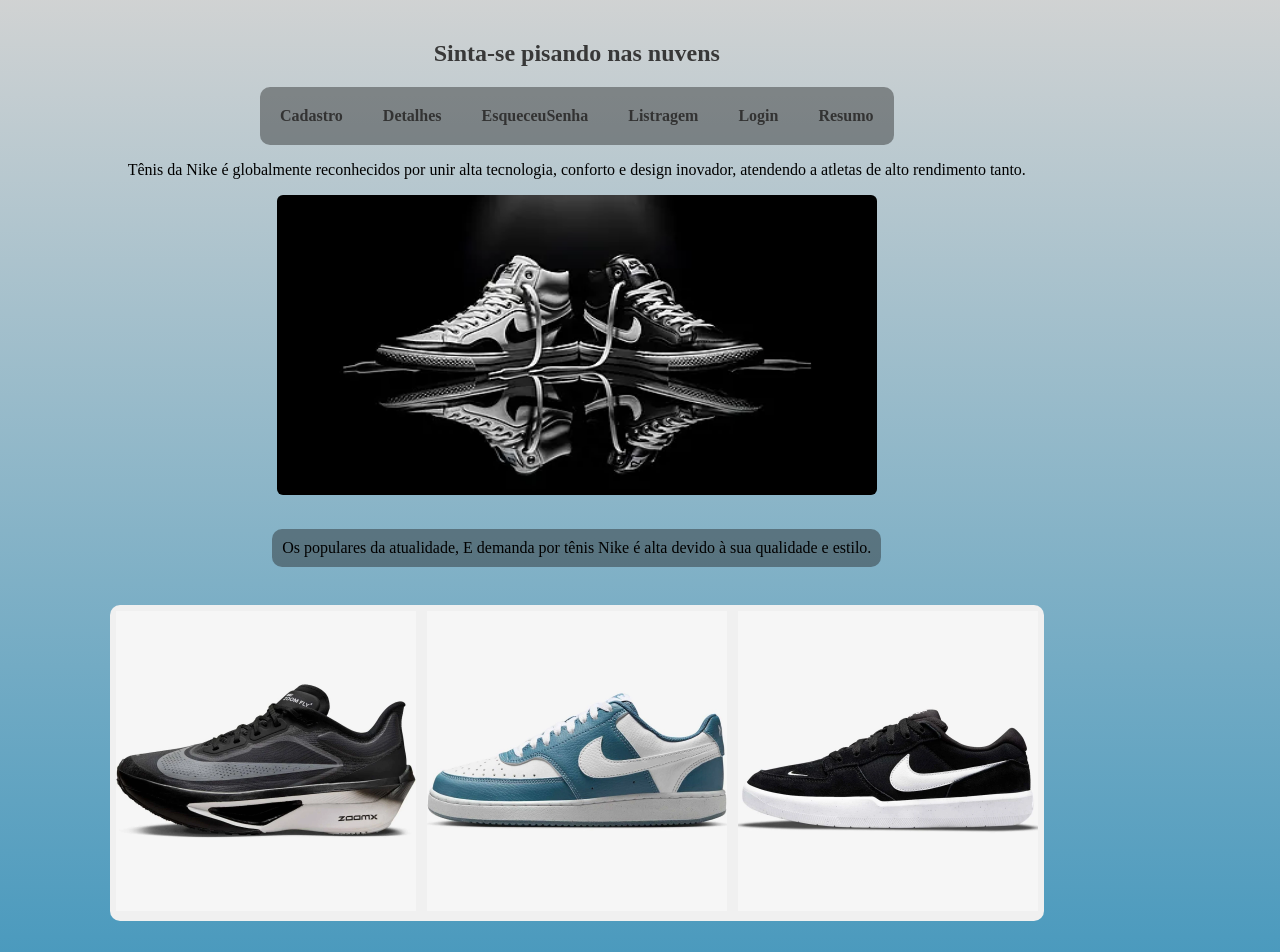
<file: limao/index.html>
<!DOCTYPE html>
<html lang="pt-BR">
<head>
    <meta charset="UTF-8">
    <meta name="viewport" content="width=device-width, initial-scale=1.0">
    <title>Document</title> <link rel="stylesheet" href="style.css">
</head>
<body>
 
    <section id="mobile">

        <h1 id="textoMobile">Sinta as nuvens nos pés </h1>
        <figure id="imagMobile"><img src="./Imagens/nike2.png" width="600" height="300" alt="img"></figure>
    <nav id="menuMobile">
 <a href="./Cadastro/Cadastro.html">Cadastro</a>
    <a href="./Detalhes/Detalhes.html">Detalhes</a>
    <a href="./EsqueceuSenha/EsqueceuSenha.html">EsqueceuSenha</a>
    <a href="./Listragem/Listragem.html">Listragem</a>
    <a href="./Login/Login.html">Login</a>
    <a href="./Resumo/Resumo.html">Resumo</a>
  
</nav>
  <p id="descriçaoMobile"></p>

  <p id="descriçaoMobile">A qualidade de um tênis Nike se traduz em durabilidade excepcional, materiais de ponta e engenharia biomecânica. Cada par é desenvolvido para suportar pressões extremas, protegendo o seu corpo e garantindo que o seu investimento dure por muitos anos. <br>
    A borracha utilizada na base dos tênis é formulada para resistir à abrasão do asfalto e de quadras
  </p>


<h1 id="Tab"></h1>
<section id="tabletOriginal">
  <p id="descriçaoTabletOfc">Tenis que estão em Alta!!</p>
     <div id="TexTabletOfc"><a href="https://shre.ink/3wEp" target="_blank"><img src="./imagensCentral/jordan.png" width="200" height="240" alt="TenisFeminino" id="sapto1"><h5 id="tab">Até:12x R$ 130,75 sem juro</h5></a>
<a href="https://shre.ink/3wEQ" target="_blank"><img src="./imagensCentral/Nikecabuloso.png" width="200" height="240" alt="TenisFeminino2" id="sapto2"><h5 id="tab">Até R$ 699,99 em até 10x sem juros</h5></a>
<a href="https://shre.ink/3wNL" target="_blank"><img src="./imagensCentral/image.png" width="200" height="240" alt="TenisMasculino" id="sapto3"><h5 id="tab">Até:8x de R$ 111,25 sem juros</h5>
<a href="https://shre.ink/3wRg" target="_blank"><img src="./imagensCentral/nikeTenis copy.png" width="200" height="240" alt="TenisMasculino" id="sapto4"><h5 id="tab">Até:4x de R$ 105,00 sem juros</h5>
</a>

</section>







  <!-- e tela de pc no inicio pensei colocR mais vou deixar assim -->
</section>
<section id="tablet">
<h1 id="textoTablet">Sinta-se pisando nas nuvens</h1>
  <nav id="menuTablet">
 <a href="./Cadastro/Cadastro.html">Cadastro</a>
    <a href="./Detalhes/Detalhes.html">Detalhes</a>
    <a href="./EsqueceuSenha/EsqueceuSenha.html">EsqueceuSenha</a>
    <a href="./Listragem/Listragem.html">Listragem</a>
    <a href="./Login/Login.html">Login</a>
    <a href="./Resumo/Resumo.html">Resumo</a>
</nav>
<p id="textoTablet">Tênis da Nike é globalmente reconhecidos por unir alta tecnologia, conforto e design inovador, atendendo a atletas de alto rendimento tanto. </p>

<img id="sapato" src="./imagensCentral/wallpaper.png" alt="sapato" width="600" height="300">
<br>
<p id="menuTablet">Os populares da atualidade, E demanda por tênis Nike é alta devido à sua qualidade e estilo.</p>
<div id="TexTablet" ><a href="https://shre.ink/3wRv" target="_blank"><img src="./imagensCentral/tenis1.png" width="400" height="300" alt="TenisFeminino" id="Umsapato"></a>
<a href="https://shre.ink/3wRA" target="_blank"><img src="./imagensCentral/tenisNike.png" width="400" height="300" alt="TenisFeminino2" id="Doissapato"></a>
<a href="https://shre.ink/3wNL" target="_blank"><img src="./imagensCentral/nikeTenis.png" width="400" height="300" alt="TenisMasculino" id="Tressapato"></a>
</div>
</section>

</body>
</html>
</file>
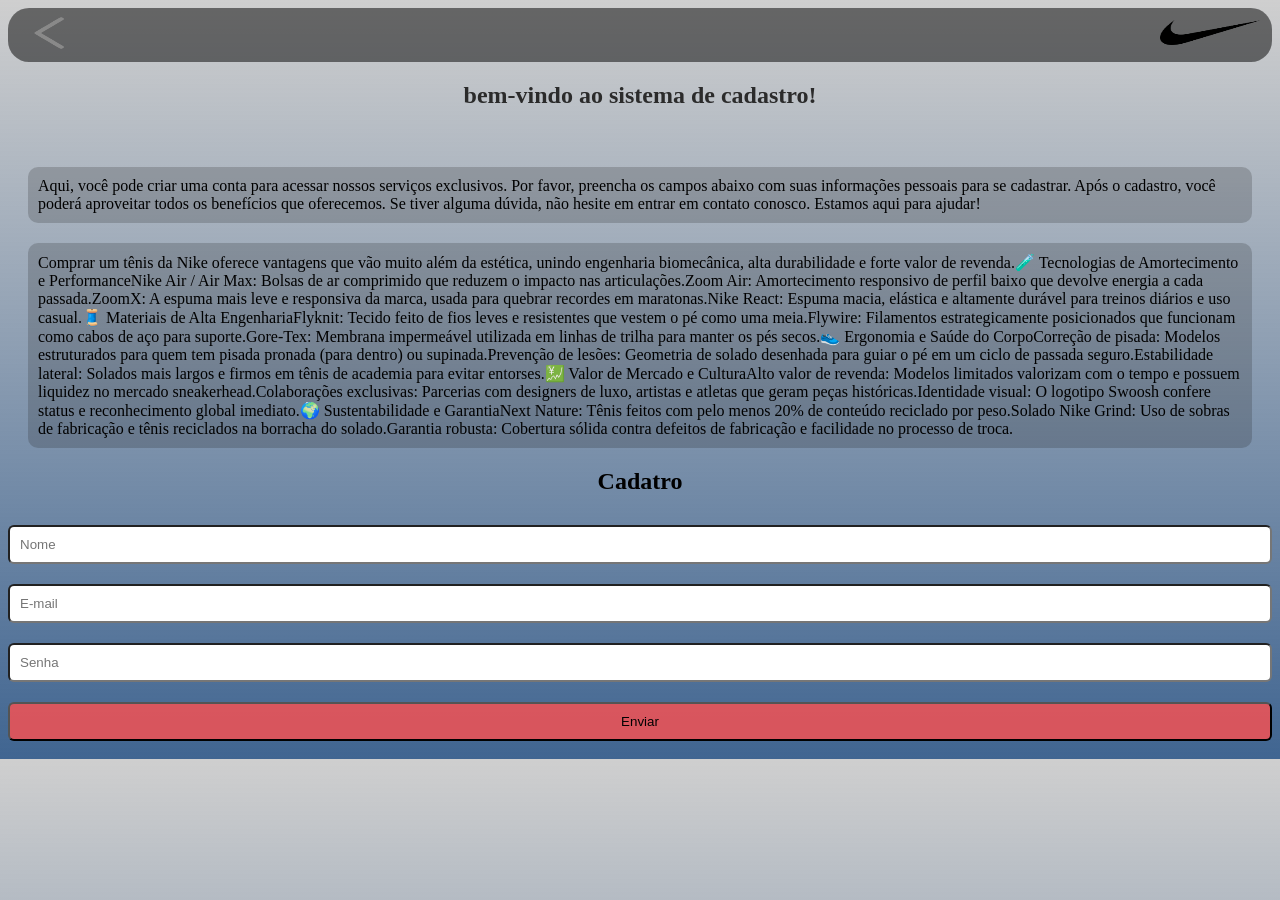
<file: limao/Cadastro/Cadastro.html>
<!DOCTYPE html>
<html lang="en">
<head>
    <meta charset="UTF-8">
    <meta name="viewport" content="width=device-width, initial-scale=1.0">
    <title>Cadastramento</title> <link rel="stylesheet" href="Cadastro.css">
</head>
<body><section id="voltar">
     
   
      <a href="../index.html"><img src="./imagens de cadastro/ImagensDeCadastro/seta.png" width="85" height="50" alt="voltar"></a> 
    <div id="logoTablet"><img src="./imagens de cadastro/Logo_NIKE.svg.png" width="100" height="25" alt="logo"></div>
</div>
       </section>
       <section id="Mobile">
       <h1>bem-vindo ao sistema de cadastro!</h1> <br>
       

<p id="descriçaoMobile">Aqui, você pode criar uma conta para acessar nossos serviços exclusivos. Por favor, preencha os campos abaixo com suas informações pessoais para se cadastrar. Após o cadastro, você poderá aproveitar todos os benefícios que oferecemos. Se tiver alguma dúvida, não hesite em entrar em contato conosco. Estamos aqui para ajudar!</p>
</section>
<p id="descriçaoPc">Comprar um tênis da Nike oferece vantagens que vão muito além da estética, unindo engenharia biomecânica, alta durabilidade e forte valor de revenda.🧪 Tecnologias de Amortecimento e PerformanceNike Air / Air Max: Bolsas de ar comprimido que reduzem o impacto nas articulações.Zoom Air: Amortecimento responsivo de perfil baixo que devolve energia a cada passada.ZoomX: A espuma mais leve e responsiva da marca, usada para quebrar recordes em maratonas.Nike React: Espuma macia, elástica e altamente durável para treinos diários e uso casual.🧵 Materiais de Alta EngenhariaFlyknit: Tecido feito de fios leves e resistentes que vestem o pé como uma meia.Flywire: Filamentos estrategicamente posicionados que funcionam como cabos de aço para suporte.Gore-Tex: Membrana impermeável utilizada em linhas de trilha para manter os pés secos.👟 Ergonomia e Saúde do CorpoCorreção de pisada: Modelos estruturados para quem tem pisada pronada (para dentro) ou supinada.Prevenção de lesões: Geometria de solado desenhada para guiar o pé em um ciclo de passada seguro.Estabilidade lateral: Solados mais largos e firmos em tênis de academia para evitar entorses.💹 Valor de Mercado e CulturaAlto valor de revenda: Modelos limitados valorizam com o tempo e possuem liquidez no mercado sneakerhead.Colaborações exclusivas: Parcerias com designers de luxo, artistas e atletas que geram peças históricas.Identidade visual: O logotipo Swoosh confere status e reconhecimento global imediato.🌍 Sustentabilidade e GarantiaNext Nature: Tênis feitos com pelo menos 20% de conteúdo reciclado por peso.Solado Nike Grind: Uso de sobras de fabricação e tênis reciclados na borracha do solado.Garantia robusta: Cobertura sólida contra defeitos de fabricação e facilidade no processo de troca.</p>



</section>
    <form class="cadastro" >
        <h2 id="TextoDeLogin">Cadatro</h2>
        <input type="text" placeholder="Nome" required>
        <input type="email" placeholder="E-mail" required>
        <input type="pass" placeholder="Senha" required>
        <button type="submit">Enviar</button>
    </form><section id="tablet">
<p id="descriçaoMobile">Principais BenefíciosTecnologia inovadora: Sistemas de amortecimento avançados como o Nike Air, Zoom Air e a espuma React absorvem impactos e aumentam o conforto. <br> Alta durabilidade: Uso de materiais premium e costuras reforçadas que garantem longa vida útil aos produtos. <br> Design e status: Modelos icônicos que unem moda urbana com esporte, servindo como símbolo de estilo e identidade cultural. <br> Variedade de catálogo: Opções específicas para corrida, basquete, futebol, treinos de academia e uso casual diário. <br></p>
<section id="pc">
<nav id="imgPc"><img src="./imagens de cadastro/ImagensDeCadastro/logoNike.png" alt="logoNike" width="700" height="400"></nav>


</section>

</body>
</html>
</file>
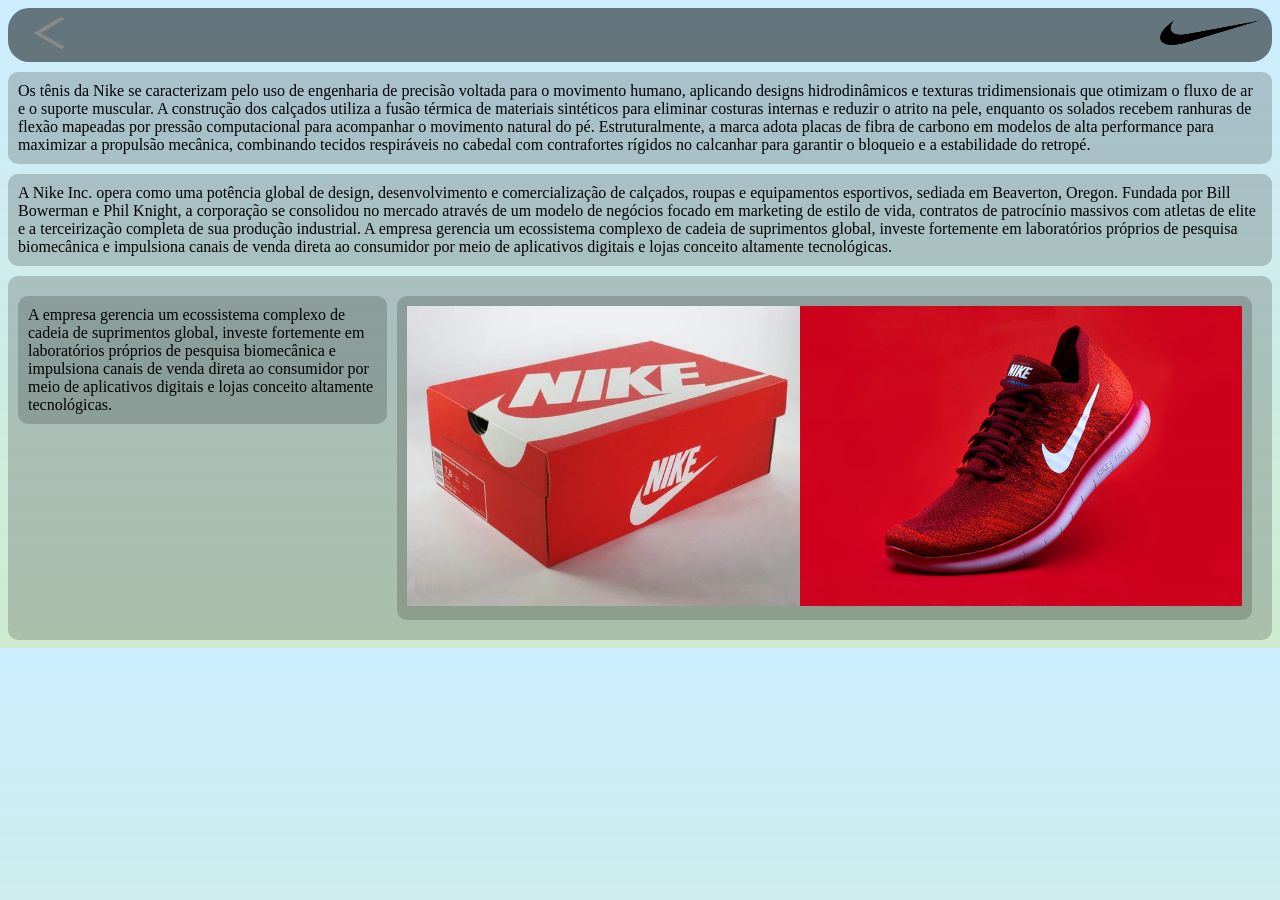
<file: limao/Detalhes/Detalhes.html>
<!DOCTYPE html>
<html lang="pt-BR">
<head>
    <meta charset="UTF-8">
    <meta name="viewport" content="width=device-width, initial-scale=1.0">
    <title>Detalhes</title> <link rel="stylesheet" href="Detalhes.css".css">
</head>
<body> 
 <section id="Mobile">
    <section id="voltar"> 
    <div id="imagem">
      <a href="../index.html"><img src="./imagens de detalhes/seta.png" width="85" height="50" alt="voltar"></a></div>
    <div id="logo"><img src="./imagens de detalhes/Logo_NIKE.svg.png" width="100" height="25" alt="logo">

 </div>
    </section>

 <p id="descriçaoMobile">A Nike revolucionou o mercado mundial de calçados unindo design, biomecânica e marketing aspiracional. Os tênis da marca são construídos com divisões anatômicas precisas e tecnologias patenteadas <br>.Abaixo, veja a anatomia detalhada e os componentes que formam um tênis Nike. </p>
 <h4 id="descriçaoMobile">O Cabedal (Parte Superior) </h4>
 <p id="descriçaoMobile"> O cabedal é o corpo do tênis que envolve e protege o pé. A Nike utiliza materiais de engenharia avançada nesta área:</p>
  <ul id="descriçaoMobile">
    Flyknit: Linhas de alta resistência tecidas em uma única peça. Elimina costuras, reduz o desperdício de material e se ajusta ao pé como uma meia.
Engineered Mesh: Malha de poliéster leve com perfurações estratégicas. Oferece alta respirabilidade nas zonas de maior calor do pé.
Flywire: Cabos de filamentos ultra-resistentes conectados diretamente aos cadarços. Ao amarrar o tênis, esses cabos envolvem o mediopé para um ajuste firme.
</ul> 

<h4 id="descriçaoMobile">A Entressola (Sistema de Amortecimento)</h4>
 <p id="descriçaoMobile"> Esta é a camada entre a palmilha e o solado, responsável por absorver o impacto e devolver energia. É onde ficam as principais patentes da marca:</p>
  <ul id="descriçaoMobile">
    Nike Air / Zoom Air: Bolsas de ar pressurizado com fibras elásticas internas. Ao receber o impacto, as fibras se comprimem e disparam de volta, gerando alta resposta.
Nike React: Espuma sintética macia e resiliente. Destaca-se pela durabilidade e por absorver impactos urbanos diários.
ZoomX: A espuma mais leve e responsiva da Nike, derivada da engenharia aeroespacial. Utilizada em tênis de alta performance para maratonas.
Placa de Fibra de Carbono (Flyplate): Inserida no meio da espuma ZoomX. Funciona como uma alavanca que impulsiona o corredor para a frente a cada passada.
</ul> 
</section>

 <section id="Tablet">
    <section id="voltar"> 
    </section>
    <section id="voltarTablet"> 
    <div id="imagemTablet">
      <a href="../index.html"><img src="./imagens de detalhes/seta.png" width="85" height="50" alt="voltar"></a> 
    <div id="logoTablet"><img src="./imagens de detalhes/Logo_NIKE.svg.png" width="100" height="25" alt="logo"></div>
</div>
<p id="descriçaoTablet">O Cabedal "Parte Superior O cabedal" é o corpo do tênis que envolve e protege o pé. A Nike utiliza materiais de engenharia avançada nesta área:Flyknit: Linhas de alta resistência tecidas em uma única peça. Elimina costuras, reduz o desperdício de material e se ajusta ao pé como uma meia.Engineered Mesh: Malha de poliéster leve com perfurações estratégicas. Oferece alta respirabilidade nas zonas de maior calor do pé.Flywire: Cabos de filamentos ultra-resistentes conectados diretamente aos cadarços. Ao amarrar o tênis, esses cabos envolvem o mediopé para um ajuste firme. </p>

<p id="descriçaoTablet">A Entressola (Sistema de Amortecimento)Esta é a camada entre a palmilha e o solado, responsável por absorver o impacto e devolver energia. <br>É onde ficam as principais patentes da marca : Nike Air / Zoom Air: Bolsas de ar pressurizado com fibras elásticas internas. Ao receber o impacto, as fibras se comprimem e disparam de volta, gerando alta resposta. <br> Nike React: Espuma sintética macia e resiliente. <br> Destaca-se pela durabilidade e por absorver impactos urbanos diários.ZoomX: A espuma mais leve e responsiva da Nike, derivada da engenharia aeroespacial. <br> Utilizada em tênis de alta performance para maratonas.Placa de Fibra de Carbono (Flyplate): Inserida no meio da espuma ZoomX. <br> Funciona como uma alavanca que impulsiona o corredor para a frente a cada passada.</p>
<p id="descriçaoTablet">O Solado (Banda de Rodagem)A parte inferior que entra em contato direto com o chão. <br> Borracha de Alta Abrasão (BRS 1000): Composto de borracha com carbono nas áreas de maior desgaste (calcanhar) para estender a vida útil do calçado. <br> Padrão Waffle: O design clássico de pinos quadrados criado pelo cofundador Bill Bowerman. <br> Oferece tração multidirecional excelente.</p>
<p id="descriçaoTablet">Elementos Estruturais e de ProteçãoContraforte (Heel Counter): Uma estrutura rígida oculta no calcanhar que estabiliza o osso calcâneo e evita torções. <br> Clips de TPU: Plásticos rígidos externos que adicionam suporte lateral em movimentos rápidos. <br> Copo do Calcanhar: Espuma interna densa acolchoada para evitar que o pé deslize para fora do sapato.</p>
<div id="VariasCaixas"><img src="./imagens de detalhes/VariasCaixasdeSapatos.png" width="10000" alt="VariasCaixas"></div>
</section> 
</section>

<div id="pc2"> <p id="descriçaoTablet">Os tênis da Nike se caracterizam pelo uso de engenharia de precisão voltada para o movimento humano, aplicando designs hidrodinâmicos e texturas tridimensionais que otimizam o fluxo de ar e o suporte muscular. A construção dos calçados utiliza a fusão térmica de materiais sintéticos para eliminar costuras internas e reduzir o atrito na pele, enquanto os solados recebem ranhuras de flexão mapeadas por pressão computacional para acompanhar o movimento natural do pé. Estruturalmente, a marca adota placas de fibra de carbono em modelos de alta performance para maximizar a propulsão mecânica, combinando tecidos respiráveis no cabedal com contrafortes rígidos no calcanhar para garantir o bloqueio e a estabilidade do retropé.</p></div>
<p id="descriçaoTablet">A Nike Inc. opera como uma potência global de design, desenvolvimento e comercialização de calçados, roupas e equipamentos esportivos, sediada em Beaverton, Oregon. Fundada por Bill Bowerman e Phil Knight, a corporação se consolidou no mercado através de um modelo de negócios focado em marketing de estilo de vida, contratos de patrocínio massivos com atletas de elite e a terceirização completa de sua produção industrial. A empresa gerencia um ecossistema complexo de cadeia de suprimentos global, investe fortemente em laboratórios próprios de pesquisa biomecânica e impulsiona canais de venda direta ao consumidor por meio de aplicativos digitais e lojas conceito altamente tecnológicas.</p>
<section id="Pc">
<section id="caixaEdescrevendo">
 
    <section id="Pc">
      <nav id="imgPc">
<img src="./imagens de detalhes/Tenis.png" alt="caixa" width="100%" height="300">
</nav>
      <nav id="imgPc">
<img src="./imagens de detalhes/caixadesapato.png" alt="caixa" width="100%" height="300">
</nav>

</section>

   </section>
<div id="pc2"><p id="descriçaoTablet"> A empresa gerencia um ecossistema complexo de cadeia de suprimentos global, investe fortemente em laboratórios próprios de pesquisa biomecânica e impulsiona canais de venda direta ao consumidor por meio de aplicativos digitais e lojas conceito altamente tecnológicas.</p></div>

</section>
</body>
</html>
</file>
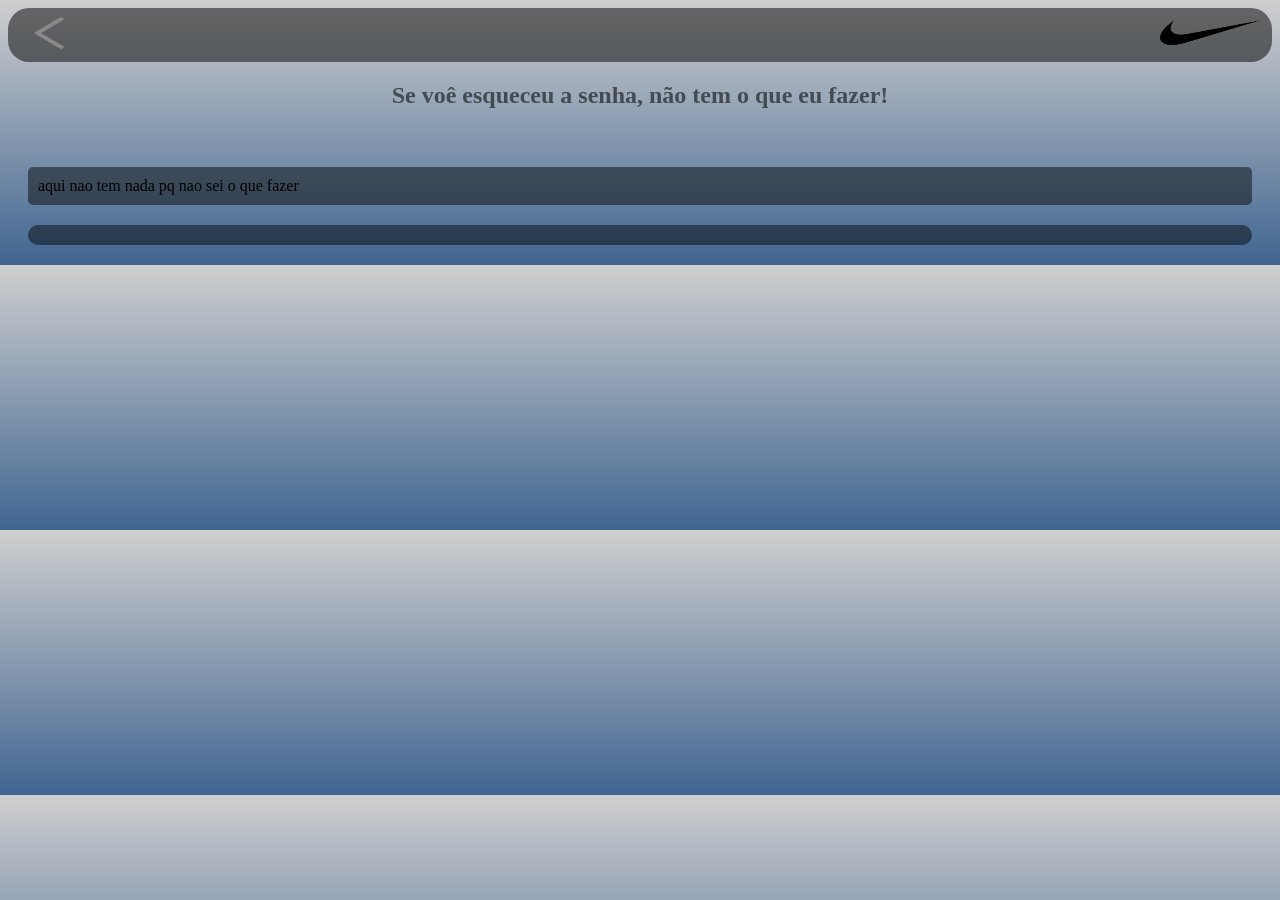
<file: limao/EsqueceuSenha/EsqueceuSenha.html>
<!DOCTYPE html>
<html lang="en">
<head>
    <meta charset="UTF-8">
    <meta name="viewport" content="width=device-width, initial-scale=1.0">
    <title>Cadastramento</title> <link rel="stylesheet" href="EsqueceuSenha.css">
</head>
<body><section id="voltar">
     
   
      <a href="../index.html"><img src="./imagens de cadastro/ImagensDeCadastro/seta.png" width="85" height="50" alt="voltar"></a> 
    <div id="logoTablet"><img src="./imagens de cadastro/Logo_NIKE.svg.png" width="100" height="25" alt="logo"></div>
</div>
       </section>
       <section id="Mobile">
       <h1>Se voê esqueceu a senha, não tem o que eu fazer!</h1> <br>
       

<p id="descriçaoMobile">aqui nao tem nada pq nao sei o que fazer</p>
</section>
<p id="descriçaoPc"></p>



</section>
<section id="tablet">

<section id="pc">



</section>

</body>
</html>
</file>
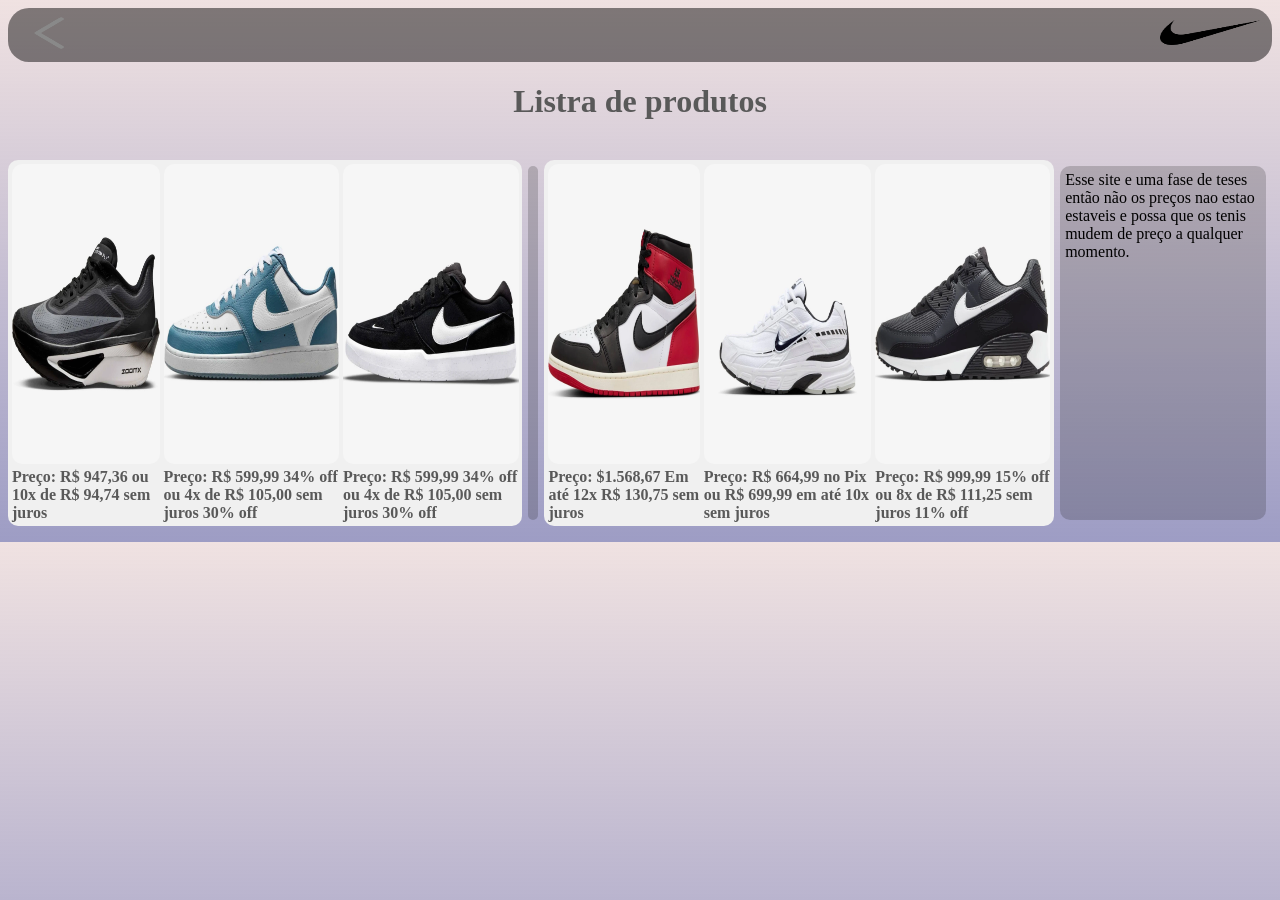
<file: limao/Listragem/Listragem.html>
<!DOCTYPE html>
<html lang="pt-BR">
<head>
    <meta charset="UTF-8">
    <meta name="viewport" content="width=device-width, initial-scale=1.0">
    <title>Listragem</title> <link rel="stylesheet" href="Listragem.css">
</head>
<body><section id="voltar">
     
   <a href="../index.html"><img src="./imagens de Listragem/seta.png" width="85" height="50" alt="voltar"></a> 
   <div id="logoTablet"><img src="./imagens de Listragem/Logo_NIKE.png" width="100" height="25" alt="logo"></div>
</div>
       </section>
     
       <h1>Listra de produtos</h1> <br>
         <section id="Mobile">
     <div id="TexMobile">        <a href="https://shre.ink/3wRv" target="_blank"><img src="./imagens de Listragem/tenis1.png" height="200" alt="TenisFeminino" id="Umsapato">Preço: R$ 947,36 ou 10x de R$ 94,74 sem juros</a>
<a href="https://shre.ink/3wRA" target="_blank"><img src="./imagens de Listragem/tenisNike.png"  height="200" alt="TenisFeminino2" id="Doissapato">Preço: R$ 599,99
34% off
ou 4x de R$ 105,00 sem juros

30% off</a>
<a href="https://shre.ink/3wRg" target="_blank"><img src="./imagens de Listragem/nikeTenis.png"  height="200" alt="TenisMasculino" id="Tressapato">Preço: R$ 599,99
34% off
ou 4x de R$ 105,00 sem juros

30% off</a>
</div>
<p id="descriçaoMobile">Esse site e uma fase de teses então não os preços nao estao estaveis e possa que os tenis
</p>
<div id="TexMobile">
<a href="https://shre.ink/3wEp" target="_blank"><img src="./imagens de Listragem/jordan.png"  height="200" alt="TenisFeminino" id="Umsapato">Preço: $1.568,67 
Em até 12x R$ 130,75 sem juros</a>
<a href="https://shre.ink/3wEQ" target="_blank"><img src="./imagens de Listragem/Nikecabuloso.png" height="200" alt="TenisFeminino2" id="Doissapato">Preço: R$ 664,99 no Pix
ou R$ 699,99 em até 10x sem juros</a>
<a href="https://shre.ink/3wNL" target="_blank"><img src="./imagens de Listragem/nikeAir.png"  height="200" alt="TenisMasculino" id="Tressapato">Preço: R$ 999,99
15% off
ou 8x de R$ 111,25 sem juros

11% off</a>
</div>
</section>













<section id="tablet">

     <div id="TexPc">
          <a href="https://shre.ink/3wRv" target="_blank"><img src="./imagens de Listragem/tenis1.png" width="400" height="300" alt="TenisFeminino" id="Umsapato">Preço: R$ 947,36 ou 10x de R$ 94,74 sem juros</a>
<a href="https://shre.ink/3wRA" target="_blank"><img src="./imagens de Listragem/tenisNike.png" width="400" height="300" alt="TenisFeminino2" id="Doissapato">Preço: R$ 599,99
34% off
ou 4x de R$ 105,00 sem juros

30% off</a>
<a href="https://shre.ink/3wRg" target="_blank"><img src="./imagens de Listragem/nikeTenis.png" width="400" height="300" alt="TenisMasculino" id="Tressapato">Preço: R$ 599,99
34% off
ou 4x de R$ 105,00 sem juros

30% off</a>
</div>

<p id="descriçaoPc"></p>
     <div id="TexPc"><a href="https://shre.ink/3wEp" target="_blank"><img src="./imagens de Listragem/jordan.png" width="400" height="300" alt="TenisFeminino" id="Umsapato">Preço: $1.568,67 
Em até 12x R$ 130,75 sem juros</a>
<a href="https://shre.ink/3wEQ" target="_blank"><img src="./imagens de Listragem/Nikecabuloso.png" width="400" height="300" alt="TenisFeminino2" id="Doissapato">Preço: R$ 664,99 no Pix
ou R$ 699,99 em até 10x sem juros</a>
<a href="https://shre.ink/3wNL" target="_blank"><img src="./imagens de Listragem/nikeAir.png" width="400" height="300" alt="TenisMasculino" id="Tressapato">Preço: R$ 999,99
15% off
ou 8x de R$ 111,25 sem juros

11% off</a>
</div>
<br>
<p id="descriçaoPc">Esse site e uma fase de teses então não os preços nao estao estaveis e possa que os tenis
     mudem de preço a qualquer momento.
</p>
</section>













<section id="pc">

     <div id="TexPc">
          <a href="https://shre.ink/3wRv" target="_blank"><img src="./imagens de Listragem/tenis1.png" width="400" height="300" alt="TenisFeminino" id="Umsapato">Preço: R$ 947,36 ou 10x de R$ 94,74 sem juros</a>
<a href="https://shre.ink/3wRA" target="_blank"><img src="./imagens de Listragem/tenisNike.png" width="400" height="300" alt="TenisFeminino2" id="Doissapato">Preço: R$ 599,99
34% off
ou 4x de R$ 105,00 sem juros

30% off</a>
<a href="https://shre.ink/3wRg" target="_blank"><img src="./imagens de Listragem/nikeTenis.png" width="400" height="300" alt="TenisMasculino" id="Tressapato">Preço: R$ 599,99
34% off
ou 4x de R$ 105,00 sem juros

30% off</a>
</div>

<p id="descriçaoPc"></p>
     <div id="TexPc"><a href="https://shre.ink/3wEp" target="_blank"><img src="./imagens de Listragem/jordan.png" width="400" height="300" alt="TenisFeminino" id="Umsapato">Preço: $1.568,67 
Em até 12x R$ 130,75 sem juros</a>
<a href="https://shre.ink/3wEQ" target="_blank"><img src="./imagens de Listragem/Nikecabuloso.png" width="400" height="300" alt="TenisFeminino2" id="Doissapato">Preço: R$ 664,99 no Pix
ou R$ 699,99 em até 10x sem juros</a>
<a href="https://shre.ink/3wNL" target="_blank"><img src="./imagens de Listragem/nikeAir.png" width="400" height="300" alt="TenisMasculino" id="Tressapato">Preço: R$ 999,99
15% off
ou 8x de R$ 111,25 sem juros

11% off</a>
</div>
<br>
<p id="descriçaoPc">Esse site e uma fase de teses então não os preços nao estao estaveis e possa que os tenis
     mudem de preço a qualquer momento.
</p>
</section>
</p>
</body>
</html>
</file>
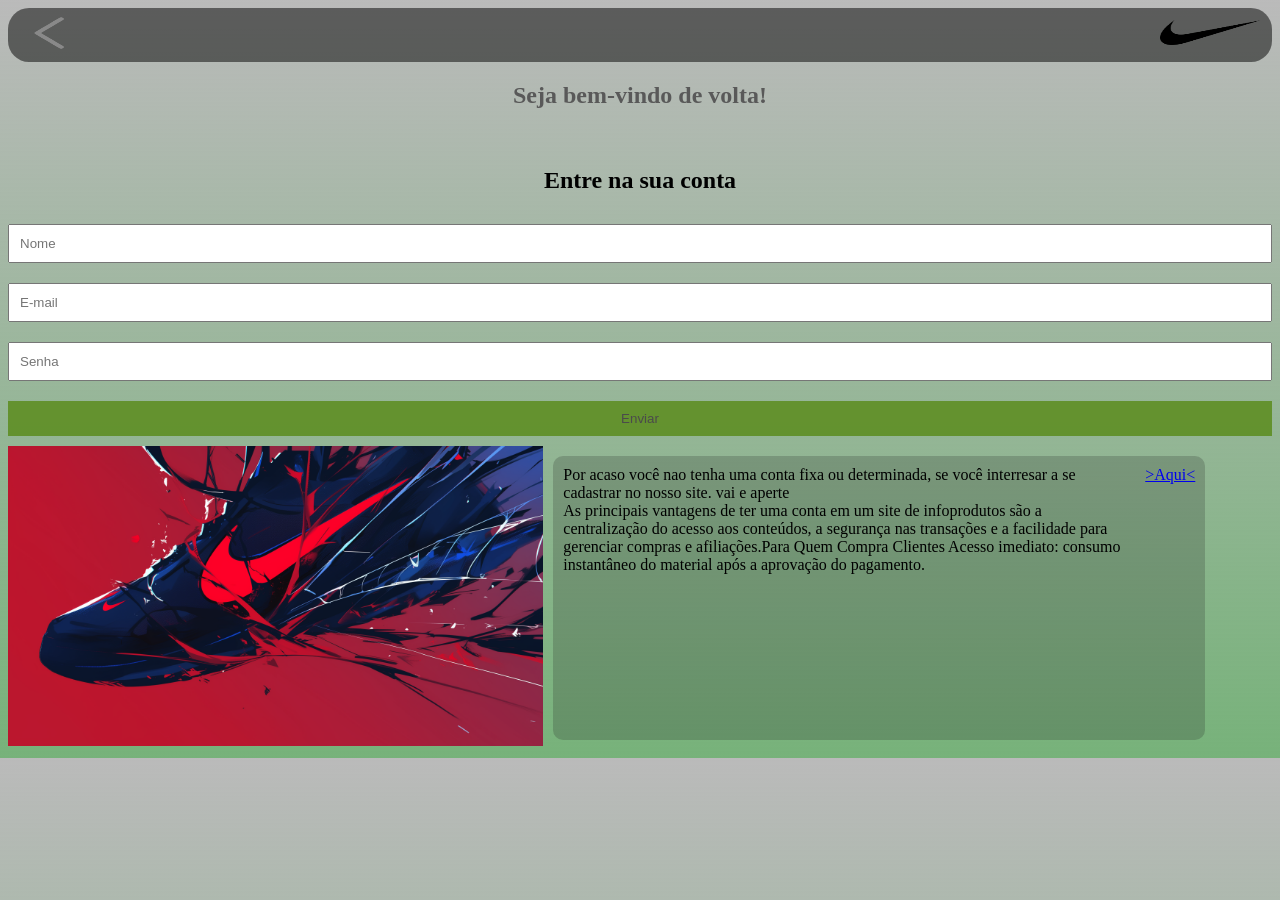
<file: limao/Login/Login.html>
<!DOCTYPE html>
<html lang="en">
<head>
    <meta charset="UTF-8">
    <meta name="viewport" content="width=device-width, initial-scale=1.0">
    <title>Login</title> <link rel="stylesheet" href="Login.css">
</head>
<body><section id="voltar">
     
   
      <a href="../index.html"><img src="./imagens de login/seta.png" width="85" height="50" alt="voltar"></a> 
    <div id="logoTablet"><img src="./imagens de login/Logo_NIKE.png" width="100" height="25" alt="logo"></div>
</div>
       </section>
       <section id="Mobile">
       <h1>Seja bem-vindo de volta!</h1> <br>
       


</section>
    <form class="Login" >
        <h2 id="TextoDeLogin">Entre na sua conta</h2>
        <input type="text" placeholder="Nome" required>
        <input type="email" placeholder="E-mail" required>
        <input type="pass" placeholder="Senha" required>
        <button type="submit">Enviar</button>
    </form>
<section id="pc">
<nav id=""><img id="ImPc" src="./imagens de login/nikeshote.png" alt="logoNike" width="600" height="300"></nav>

<p id="descriçaoMobile">Por acaso você nao tenha uma conta fixa ou determinada, se você interresar a se cadastrar no nosso site.
  vai e aperte <br> As principais vantagens de ter uma conta em um site de infoprodutos são a centralização do acesso aos conteúdos, a segurança nas transações e a facilidade para gerenciar compras e afiliações.Para Quem Compra Clientes Acesso imediato: consumo instantâneo do material após a aprovação do pagamento.
<a href="../Cadastro/Cadastro.html">&gt;Aqui&lt;</a>
  </p> 
</body>
</html>
</file>
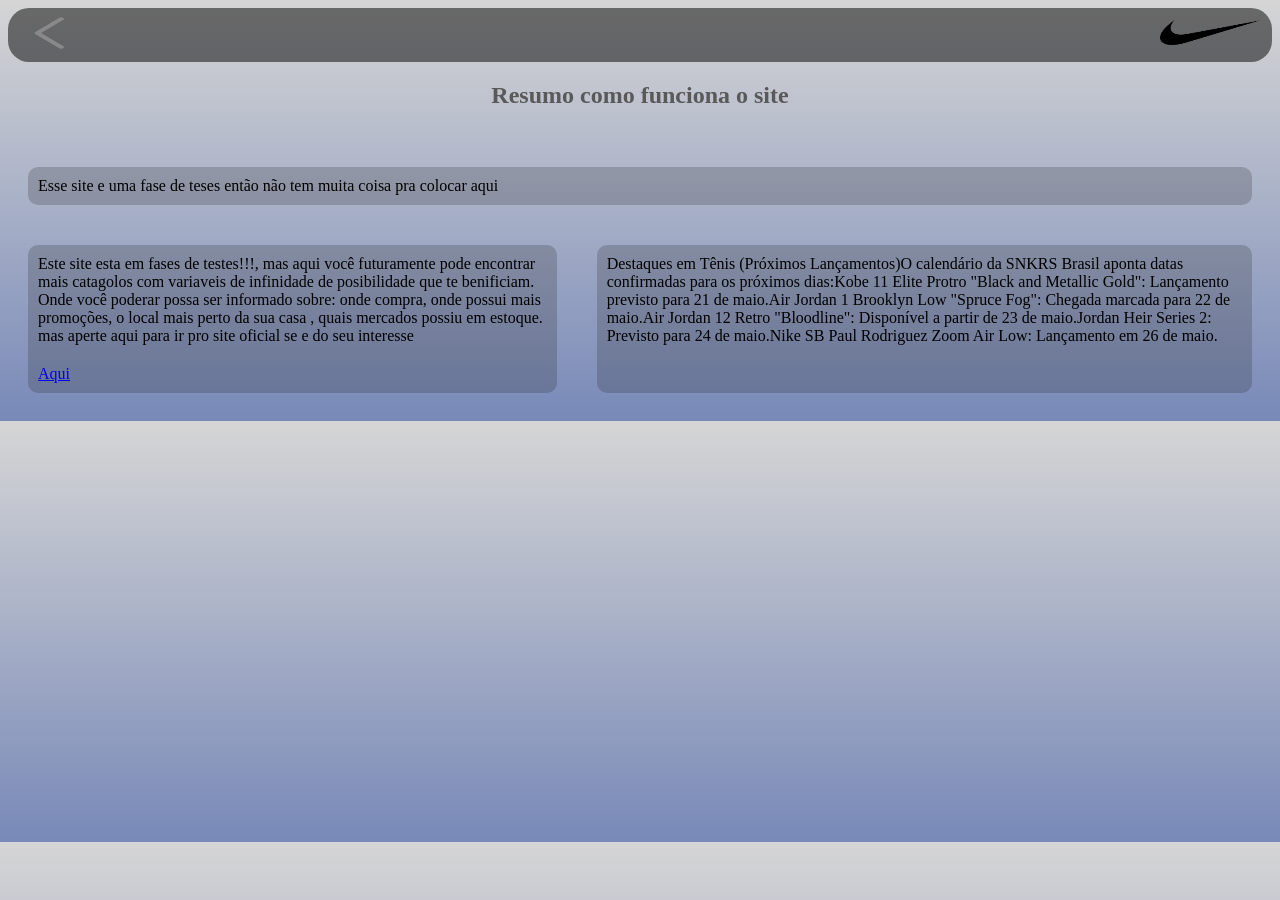
<file: limao/Resumo/Resumo.html>
<!DOCTYPE html>
<html lang="en">
<head>
    <meta charset="UTF-8">
    <meta name="viewport" content="width=device-width, initial-scale=1.0">
    <title>Cadastramento</title> <link rel="stylesheet" href="Resumo.css">
</head>
<body><section id="voltar">
     
   
      <a href="../index.html"><img src="./imagens de login/seta.png" width="85" height="50" alt="voltar"></a> 
   <div id="logoTablet"><img src="./imagens de login/Logo_NIKE.png" width="100" height="25" alt="logo"></div>
</div>
       </section>
       <section id="Libre">
       <h1>Resumo como funciona o site</h1> <br>
<p id="descriçaoMobile">Esse site e uma fase de teses então não tem muita coisa pra colocar aqui
</p> 
</section>
<section id="Mobile">
  
<p id="descriçaoMobile">Este site esta em fases de testes!!!, mas aqui você futuramente pode encontrar mais catagolos com variaveis de infinidade de posibilidade que te benificiam. Onde você poderar possa ser informado sobre: onde compra, onde possui mais promoções, o local mais perto da sua casa , quais mercados possiu em estoque. mas aperte aqui para ir pro site oficial se e do seu interesse 
<a href="https://www.nike.com.br/?utm_source=bing&utm_medium=Cpc&utm_campaign=Bing_SEARCH_Nike_Inst_ROAS&utm_content=store&utm_source=bing&utm_medium=cpc&utm_campaign=Bing_SEARCH_Nike_Inst_ROAS&msclkid=a1362eac93881980395b44a30904ca5c">Aqui</a>
 </p> 



</section>


<section id="pc">

<p id="descriçaoMobile">Este site esta em fases de testes!!!, mas aqui você futuramente pode encontrar mais catagolos com variaveis de infinidade de posibilidade que te benificiam. Onde você poderar possa ser informado sobre: onde compra, onde possui mais promoções, o local mais perto da sua casa , quais mercados possiu em estoque. mas aperte aqui para ir pro site oficial se e do seu interesse 
<a href="https://www.nike.com.br/?utm_source=bing&utm_medium=Cpc&utm_campaign=Bing_SEARCH_Nike_Inst_ROAS&utm_content=store&utm_source=bing&utm_medium=cpc&utm_campaign=Bing_SEARCH_Nike_Inst_ROAS&msclkid=a1362eac93881980395b44a30904ca5c">Aqui</a>
 </p> 
 <p id="descriçaoMobile"> Destaques em Tênis (Próximos Lançamentos)O calendário da SNKRS Brasil aponta datas confirmadas para os próximos dias:Kobe 11 Elite Protro "Black and Metallic Gold": Lançamento previsto para 21 de maio.Air Jordan 1 Brooklyn Low "Spruce Fog": Chegada marcada para 22 de maio.Air Jordan 12 Retro "Bloodline": Disponível a partir de 23 de maio.Jordan Heir Series 2: Previsto para 24 de maio.Nike SB Paul Rodriguez Zoom Air Low: Lançamento em 26 de maio.</p>
</body>
</html>
</file>
<file: limao/style.css>
body {
    background: #22c1c3;
    background: #7fe9eb;
    background: linear-gradient(
      0deg,
      rgba(95, 135, 187, 0.671) 0%,
      rgba(253, 215, 215, 0.795) 100%
    );
  }

}
#Umsapato {width: 100%;}
#Doissapato { width: 100%;}
#Tressapato {width: 100%;}

    h1 { text-align: center; color: hwb(0 22% 78%); font-family: Impact, Haettenschweiler, 'Arial Narrow Bold', sans-serif 20px; }
   
#menuMobile { display: flex; 
    
    gap: 20px; padding: 10px; background-color: hwb(0 12% 88% / 0.425); border-radius: 10px; width: auto; height: auto; 
}

#menuMobile a { text-decoration: none; color: hwb(0 20% 80%);  padding: 10px; border-radius: 5px; font-weight: bold; }

    #menuMobile {
        flex-direction: column;
        align-items: center;
        gap: 10px;
        width: 90%; 
        margin: 0 auto;
    }
    #mobile {
        text-align: center;
    }
    #descriçaoMobile {display: flex; gap: 20px; padding: 10px; background-color: zzhwb(0 5% 95% / 0.281); border-radius: 10px; width: auto; height: auto; margin: 20px auto;  width: 90%; }
   



figure { display: flex; justify-content: center; align-items: center; margin-top: 20px; width: auto; height: auto; }

/* habilitar e desabilitar */
#pc { display: none;
}
#mobile { display: block;
}
#menuTablet { display: none;
}
#textoTablet { display: none;
}
#textoTablet { display: none}
#tablet {display: none;}
#sapato {display: none;}
#TexTabletOfc {display: none;}
#descriçaoTabletOfc {display: none;}










@media (min-width: 480px) {
  body {background-color: #b4858583 ;
   }
#imagMobile { display: none; }
#textoMobile { display: none; }
#descriçaoMobile { display: block;
}

#TexPc {display: block;}

#Umsapato {width: 100%;}
#Doissapato { width: 100%;}
#Tressapato {width: 100%;}

#descriçaotablet {display: flex;  gap: 20px; margin: 28px;  padding: 5px;background-color: hwb(0 12% 88% / 0.212); border-radius: 10px; margin: 8px; gap: 10; flex-wrap: wrap;}

#Textablet a { color: hwb(0 35% 65%); font-weight: bold; text-decoration: none; }
#Textablet img { border-radius: 10px; }
#TexTabletOfc {display: flex;
        gap: 8px;
        padding: 6px;
        background-color: hwb(0 94% 6%);
        border-radius: 10px;
        width: 83% ;
        margin: 8%;
        height: auto;
        flex-wrap: wrap;
   justify-content: center; }


#descriçaoTabletOfc {display: flex; justify-content: center; gap: 20px; padding: 5px;background-color: hwb(0 0% 100% / 0.212); border-radius: 10px; width: auto; height: auto ; margin: 7%; gap: 30; flex-wrap: wrap;}

#tab {color: hwb(0 35% 65%);
        font-weight: bold;
        text-decoration: none;}







@media (min-width: 768px) {
    body {background-color: #22c1c3 ;#menuTablet { display: flex; gap: 20px; padding: 10px; background-color: hwb(0 12% 88% / 0.425); border-radius: 10px; width: auto; height: auto; 
   }

#menuTablet a {  text-decoration: none;    color: hwb(0 20% 80%);
 padding: 10px; border-radius: 5px; font-weight: bold;}

    #pc { display: block;
    }
    #menuMobile { display: none;
    }
#imagMobile { display: none; }
#textoMobile { display: none; }
#descriçaoMobile { display: none;
}
#textoTablet { display: block }
#sapato {background-color: black;border-radius: 6px; display: flex; justify-content: flex-end; gap: 70px;}
    #tablet {display: flex;
    justify-content: center;
    flex-direction: column;
    flex-wrap: wrap;
    align-content: center;
    width: 100%;
align-items: center;
    width: 90%;
}
#TexTablet {display: flex;
            gap: 11px;
            padding: 6px;
            background-color: hwb(0 94% 6%); 
            border-radius: 10px;
            width: auto;
            height: auto;
        margin: 2%;auto}
}
#Umsapato {width: 100%;}
#TexTabletOfc {display: none;}
#descriçaoTabletOfc {display: none;}
</file>
<file: limao/Cadastro/Cadastro.css>
body {
  background: #fbb8e4
  background: #eb00;
  background: linear-gradient(
    0deg,
    #fbb8e4 0%,
    rgba(114, 114, 114, 0.342) 100%
  );
}

h1 {
  text-align: center;
  color: hwb(0 17% 83%);
}
#voltar {
  display: flex;
  justify-content: space-between;
  background-color: hwb(0 0% 100% / 0.507);
  border-radius: 21px;
}
#pc {display: none;}
#voltar a {
  text-decoration: none;

  background-color: hwb(0 32% 67% / 0);
  border-radius: 52px;
  font-weight: bold;
}

#logo {
  text-align: end;
  color: hwb(0 32% 68%);
  gap: 20px;
}
#imagem {
  display: flex;
  justify-content: space-between;
  gap: 20px;
}

#menuMobile {
  flex-direction: column;
  align-items: center;
  gap: 10px;
  width: 90%;
  margin: 0 auto;
}
#descriçaoMobile {
  display: flex;
  gap: 20px;
  padding: 10px;
  background-color: hwb(0 12% 88% / 0.212);
  border-radius: 10px;
  width: auto;
  height: auto;
  margin: 20px;
  gap: 30;
}

/* habilitar e desabilitar */
#tablet {
  display: none;
}
#pc {
  display: none;
}
#logoTablet {
  display: none;
}
#img {
  display: none;
}
#imagem {
  display: none;
}
#TextoDeLogin {
  display: flex;
  justify-content: center;
}
#descriçaoPc {
  display: none;
}
#TextoDeCadastro {
  display: flex;
  justify-content: center;
}

#cadastro {
  display: flex;
  flex-direction: column-reverse;
  align-items: center;
}

input,
button {
  width: 100%;
  padding: 10px;
  margin: 10px 0;
  box-sizing: border-box;
  border-radius: 6px;
}

button {
  background: #fd5050cc;
  color: hwb(0 0% 100% / 0.993);
  border-radius: 6px;
  cursor: pointer;
}

@media (min-width: 480px) {
  body {
    background: ##77b27a;
    background: #7fe9eb00;
    background: linear-gradient(
      0deg,
      #77b27a 0%,
      rgba(114, 114, 114, 0.342) 100%
    );
  }
  #logoTablet {
    text-align: end;
    color: hwb(0 35% 65%);
    padding: 12px;
  }
  #tablet {
    display: block;
  }
  #pc {
    display: none;
  }
  #imagem {
    padding: auto;
  }
  #descriçaoPc {
    display: none;
  }
  #logoTablet {
    display: block;
  }
  #logo {
    display: block;
  }
}

@media (min-width: 768px) {
  body {
    background: #406591;
    background: #7fe9eb00;
    background: linear-gradient(
      0deg,
      #406591 0%,
      rgba(114, 114, 114, 0.342) 100%
    );
  }
  #pc {
    display: flex;
    
  }
  #img {
    display: flex;
    justify-content: space-between;
    gap: 70px;
  }
  #pc {
    display: flex;
  }
  #tablet {
    display: none;
  }
  #logo {
    display: block;
  }
  #logoTablet {
    display: block;
  }
  #descriçaoPc {
    display: flex;
    gap: 20px;
    padding: 10px;
    background-color: hwb(0 12% 88% / 0.212);
    border-radius: 10px;
    width: auto;
    height: auto;
    margin: 20px;
    gap: 30;
  }
}
</file>
<file: limao/Detalhes/Detalhes.css>
body {
  background: #fbb8e39f
  background: #eb00;
  background: linear-gradient(
    0deg,
    #fbb8e4 0%,
    rgba(114, 114, 114, 0.342) 100%
  );
}

h1 {
  text-align: center;
  color: hwb(0 35% 65% / 0.76);
}
#Pc {display: none;}
#Pc2 {display: none;}
#descriçaoTablet {display: none;}
#imgPc {display: none;}
#caixaEdescrevendo {display: none;}
#caixaEdescrevendo {display: none;}
#voltar {
  display: flex;
  background-color: hwb(0 0% 100% / 0.507);
  border-radius: 21px;
  justify-content: space-between;
}

#voltar a {
  text-decoration: none;
  background-color: hwb(0 94% 6% / 0);
  border-radius: 21px;
  font-weight: bold;
}

#logo {
  text-align: end;
  color: hwb(0 35% 65% / 0.993);
  padding: 12px;
}
#imagem {
  display: flex;
  justify-content: space-between;
  gap: 20px;
}

#descriçaoMobile {
  display: flex;
  flex-wrap: wrap;
  gap: 20px;
  padding: 10px;
   background-color: hwb(0 12% 88% / 0.212);
  border-radius: 10px;
  width: auto;
  height: auto;
  margin: 20px auto;
}

#caixaEdescrevendo {
  display: flex;
  justify-content: space-between;
  padding: 10px;
  gap: 20px;
}

#Mobile {
  display: block;
}
#Tablet {
  display: none;
}
#CaixaPc {
  display: none;
}
#descriçaoPc {
  display: none;
}
#pc2 {
  display: none;
}
#logo {
  display: none;
}
#logoTablet {
  display: none;
}
#img {
  display: none;
}

/* Tablet */
@media (min-width: 480px) {
  body {
    background: #22c1c3;
    background: #7fe9eb;
    background: linear-gradient(
      0deg,
      rgba(95, 135, 187, 0.671) 0%,
      rgba(253, 215, 215, 0.63) 100%
    );
  }

  #logoTablet {
    text-align: end;
    color: hwb(0 35% 65%);
    padding: 12px;
  }
  #descriçaoTablet {
    display: flex;
    flex-wrap: wrap;
    gap: 20px;
    padding: 10px;
    background-color: hwb(0 12% 88% / 0.212);
    border-radius: 10px;
    width: auto;
    height: auto;
    margin: 10px auto;
  }
  #Mobile {
    display: block;
  }
  #CaixaPc {
    display: none;
  }
  #descriçaoPc {
    display: none;
  }
  #pc2 {
    display: none;
  }
  #logo {
    display: block;
  }

  #img {
    display: none;
  }
  #Pc {display: none;}
  
}
/* pc */
@media (min-width: 768px) {
  body {
    background: #22c1c3;
    background: #7fe9eb;
    background: linear-gradient(
      0deg,
      #cbe8cae5 0%,
      #ccedff 100%
    );
  }
  #CaixaPc {
    display: flex;
    justify-content: space-between;
    gap: 70px;
  }
  #descriçaoPc {
    gap: 10px;
  }
  #Mobile {
    display: block;
  }
  #Tablet {
    display: none;
  }
  #pc2 {
    display: block;
  }
  #descriçaoPc {
    display: block;
  }
  #logo {
    display: block;
  }
  h4 {
    display: none;
  }
  #logoTablet {
    display: block;
  }
  #imgPc {
    display: block;width: auto;
  }
      #descriçaoMobile { display: none;}
     #CaixaPc {display: flex;}
     #img { width: auto;}
}
#Pc {display: flex;
    width: auto;
    padding: 10px;
     background-color: hwb(0 12% 88% / 0.212);
    border-radius: 10px;
    width: auto;
    height: auto;
    flex-direction: row-reverse;
    }
    #caixaEdescrevendo {width: 330%;}
</file>
<file: limao/EsqueceuSenha/EsqueceuSenha.css>
body {
  background: #19c8e7;
  background: #7fe9eb;
  background: linear-gradient(
    0deg,
    rgba(241, 41, 41, 0.753) 0%,
    rgba(0, 0, 0, 0.685) 100%
  );
}

h1 {
  text-align: center;
  color: hwb(0 0% 100% / 0.555);
  
}
#voltar {
  display: flex;
  justify-content: space-between;
  background-color: hwb(0 0% 100% / 0.507);
  border-radius: 21px;

}

#voltar a {
  text-decoration: none;
  background-color: hwb(0 32% 67% / 0);
  border-radius: 52px;
  font-weight: bold;
}

#logo {
  text-align: end;
  color: hwb(0 32% 68%);
  gap: 20px;
}
#imagem {
  display: flex;
  justify-content: space-between;
  gap: 20px;
}

#menuMobile {
  flex-direction: column;
  align-items: center;
  gap: 10px;
  width: 90%;
  margin: 0 auto;
}
#descriçaoMobile {
  display: flex;
  gap: 20px;
  padding: 10px;
  background-color: hwb(0 0% 100% / 0.466);
  border-radius: 5px;
  width: auto;
  height: auto;
  margin: 20px;
  gap: 30;
}

/* habilitar e desabilitar */
#tablet {
  display: none;
}
#pc {
  display: none;
}
#logoTablet {
  display: none;
}
#img {
  display: none;
}
#imagem {
  display: none;
}
#TextoDeLogin {
  display: flex;
  justify-content: center;
}
#descriçaoPc {
  display: none;
}
#TextoDeCadastro {
  display: flex;
  justify-content: center;
}

@media (min-width: 480px) {
  body {
    background: #19c8e7;
    background: #7fe9eb;
    background: linear-gradient(
      0deg,
      rgba(1, 141, 1, 0.685) 0%,
      rgba(41, 41, 41, 0.342) 100%
    );
  }
  #logoTablet {
    text-align: end;
    color: hwb(0 35% 65%);
    padding: 12px;
  }
  #tablet {
    display: block;
  }
  #pc {
    display: none;
  }
  #imagem {
    padding: auto;
  }
  #descriçaoPc {
    display: none;
  }
}

@media (min-width: 768px) {
   body {
    background: #406591;
    background: #7fe9eb00;
    background: linear-gradient(
      0deg,
      #406591 0%,
      rgba(114, 114, 114, 0.342) 100%
    );
  }
  #pc {
    display: flex;
  }
  #img {
    display: flex;
    justify-content: space-between;
    gap: 70px;
  }
  #pc {
    display: flex;
  }
  #tablet {
    display: none;
  }
  #logo {
    display: block;
  }
  #logoTablet {
    display: block;
  }
  #descriçaoPc {
    display: flex;
    gap: 20px;
    padding: 10px;
    background-color: hwb(0 0% 100% / 0.466);
    border-radius: 10px;
    width: auto;
    height: auto;
    margin: 20px;
    gap: 30;
  }
}
</file>
<file: limao/Listragem/Listragem.css>
body {
    background: #406591;
    background: #7fe9eb00;
    background: linear-gradient(
      0deg,
     #628988,
      rgba(158, 158, 158, 0.349) 100%
    );
  }

    h1 { text-align: center; color: hwb(0 35% 65%);}
   #voltar { display: flex;justify-content: space-between; background-color: hwb(0 0% 100% / 0.473); border-radius: 21px;
}

#voltar a { text-decoration: none;  background-color: hwb(0 0% 100% / 0); border-radius: 21px; font-weight: bold; }


#imagem {display: flex; justify-content:space-between; gap: 20px }
#logo { text-align: end; color: hwb(0 35% 65%); padding: 20px;}




    #menuMobile {
        flex-direction: column;
        align-items: center;
        gap: 10px;
        width: 90%; 
        margin: 0 auto;
    }
   #descriçaoMobile {display: flex; gap: 20px; padding: 10px;background-color: hwb(0 12% 88% / 0.212); border-radius: 10px; width: auto; height: auto ; margin: 20px; gap: 30; flex-wrap: wrap;}

   /* habilitar e desabilitar */
 #tablet {display: none;}
 #pc {display: none;}
#logoTablet {display: none;}
#img {display: none;}

#mobile {display: none}

   #Usapato {width: 100%;}
#Dissapato { width: 100%;}
#Tessapato {width: 100%;}


#TexMobile {display: flex;
        gap: 6px;
        padding: 2%;
        background-color: hwb(0 94% 6%);
        border-radius: 10px;
        width: auto;
        height: auto;
      flex-wrap: wrap;
   margin: 7%;
justify-content: center}
#TexMobile a { color: hwb(0 35% 65%); font-weight: bold; text-decoration: none; display: flex;
    color: hwb(0 35% 65%);
    font-weight: bold;
    text-decoration: none;
    flex-wrap: wrap;
    justify-content: center; }
#TexMobile img { border-radius: 10px; }

/* Tablet */
@media (min-width:480px){ body { background: #19c8e7;
      background: #7fe9eb;
background: linear-gradient(0deg, #7372ab 0%, rgba(121, 121, 121, 0.342) 100%); }
#logoTablet { text-align: end; color: hwb(0 35% 65%); padding: 12px;}

   #pc {display: none;}
 #imgTablet {display: none;}
#logo {display: block;}
#logoTablet {display: block;}
#Mobile {display: none;}
#tablet {display: block;}
#TexTablet {display: flex;
        gap: 4px;
        padding: 4px;
        background-color: hwb(0 94% 6%);
        border-radius: 10px;
        width: auto;
        height: auto;
          flex-wrap: nowrap;
        }


#descriçaotablet {display: flex; gap: 20px; padding: 5px;background-color: hwb(0 12% 88% / 0.212); border-radius: 10px; width: auto; height: auto ; margin: 8px; gap: 30; flex-wrap: wrap;}

#Textablet a { color: hwb(0 35% 65%); font-weight: bold; text-decoration: none; }
#Textablet img { border-radius: 10px; }
 h5 {color: hwb(0 35% 65%);
        font-weight: bold;
        text-decoration: none;}




/* Pc */
 @media (min-width:768px){ body { background: #19c8e7;
      background: #7fe9eb;
background: linear-gradient(0deg, #7372abb2 0%, rgba(158, 69, 66, 0.158) 100%); }

#imagem {display: flex; justify-content: space-between; gap: 70px;
}
   #pc {display: flex; justify-content: center;}
   #tablet {display: none;}
   #logo {display: block;}
   #logoTablet {display: block;}
}
#TexPc {display: flex;
        gap: 4px;
        padding: 4px;
        background-color: hwb(0 94% 6%);
        border-radius: 10px;
        width: auto;
        height: auto;
          flex-wrap: nowrap;}

#Umsapato {width: 100%;}
#Doissapato { width: 100%;}
#Tressapato {width: 100%;}

#descriçaoPc {display: flex; gap: 20px; padding: 5px;background-color: hwb(0 12% 88% / 0.212); border-radius: 10px; width: auto; height: auto ; margin: 6px; gap: 30; flex-wrap: wrap;}

#TexPc a { color: hwb(0 35% 65%); font-weight: bold; text-decoration: none; }
#TexPc img { border-radius: 10px; }
</file>
<file: limao/Login/Login.css>
body {
        background: #19c8e7;
      background: #7fe9eb;
background: linear-gradient(0deg, #a5b89f 0%, rgba(124, 124, 124, 0.774) 100%); }

    h1 { text-align: center; color: hwb(0 35% 65%); }
   #voltar { display: flex;justify-content: space-between;background-color: hwb(0 0% 100% / 0.507); border-radius: 21px;
}

#voltar a { text-decoration: none; color: hwb(0 35% 65%); border-radius: 21px; font-weight: bold; }


#imagem {display: flex; justify-content:space-between; gap: 20px }
#logo { text-align: end; color: hwb(0 35% 65%); padding: 20px;}




    #menuMobile {
        flex-direction: column;
        align-items: center;
        gap: 10px;
        width: 90%; 
        margin: 0 auto;
    }
   #descriçaoMobile {display: flex; gap: 20px; padding: 10px;     width: 170%;
    background-color: hwb(0 12% 88% / 0.212); border-radius: 10px; width: 50%; height: auto ; margin: 10px; gap: 30;}

   /* habilitar e desabilitar */
 #tablet {display: none;}
 #pc {display: none;}
#logoTablet {display: none;}
#img {display: none;}
#TextoDeLogin {display: flex; justify-content: center}


#Login {     display: flex;
    flex-direction: column-reverse;
    align-items: center;}

input, button {
    width: 100%;
    padding: 10px;
    margin: 10px 0;
    box-sizing: border-box;
}


button {
    background: #588a16cc;
    color: rgb(75, 75, 75);
    border: none;
    cursor: pointer;
}




@media (min-width:480px){ body { background: #19c8e7;
      background: #7fe9eb;
background: linear-gradient(0deg, #75aca9 0%, rgba(75, 75, 75, 0.342) 100%); }
#logoTablet { text-align: end; color: hwb(0 35% 65%); padding: 12px;}
#tablet {display: block;}
   #pc {display: none;}
 #imagPc {display: none;} 
#logoTablet {display: block;}
}




 @media (min-width:768px){ body { background: #19c8e7;
      background: #7fe9eb;
background: linear-gradient(0deg, #77b27a 0%, rgba(54, 54, 54, 0.342) 100%); }
#pc {display: flex;}


#ImPc { width: 100%;}
   #pc {display: flex;}
   #tablet {display: none;}
   #logo {display: block;}
   #logoTablet {display: block;}
}
</file>
<file: limao/Resumo/Resumo.css>
body {
        background: #1c19e7b2;
      background: #cc7febaf;
background: linear-gradient(0deg, rgba(101, 127, 158, 0.664) 0%,  rgba(133, 133, 133, 0.342) 100%); }

    h1 { text-align: center; color: hwb(0 35% 65%); font-family: Impact, Haettenschweiler, 'Arial Narrow Bold', sans-serif 20px; }
   #voltar { display: flex; justify-content: space-between; background-color: hwb(0 0% 100% / 0.507); border-radius: 21px;  
}

#voltar a { text-decoration: none; border-radius: 21px; font-weight: bold; }


#imagem {display: flex; justify-content:space-between; gap: 20px }
#logo { text-align: end; color: hwb(0 35% 65%); padding: 20px;}



#Mobile {display: block;}
    #menuMobile {
        flex-direction: column;
        align-items: center;
        gap: 10px;
        width: 90%; 
        margin: 0 auto;
    }
   #descriçaoMobile {display: flex; gap: 20px; padding: 10px; background-color: hwb(0 12% 88% / 0.212); border-radius: 10px; width: auto; height: auto ; margin: 20px; gap: 30; flex-wrap: wrap;}

   /* habilitar e desabilitar */
 #Tablet {display: none;}
 #pc {display: none;}
#logoTablet {display: none;}
#img {display: none;}
#TextoDeLogin {display: flex; justify-content: center}



@media (min-width:480px){ body { background: #19c8e7;
      background: #7fe9eb;
background: linear-gradient(0deg, rgb(124, 182, 179)   0%,  rgba(133, 133, 133, 0.342) 100%); }
#logoTablet { text-align: end; color: hwb(0 35% 65%); padding: 12px;}
#Tablet {display: block;}
   #pc {display: none;}
   #imagem {display: block;}
#logo {display: block;}

#logoTablet {display: block;}
#Mobile {display: block;}
}


 @media (min-width:768px){ body { background: #19c8e7;
      background: #7fe9eb;
background: linear-gradient(0deg, rgb(120, 137, 184) 0%, rgba(133, 133, 133, 0.342) 100%); }

#pc {display: flex;}
#imagem {display: flex; justify-content: space-between; gap: 70px;
}
#Mobile {display: none;}
   #pc {display: flex;}
   #Tablet {display: none;}
   #logo {display: block;}
   #logoTablet {display: block;}

}
</file>
